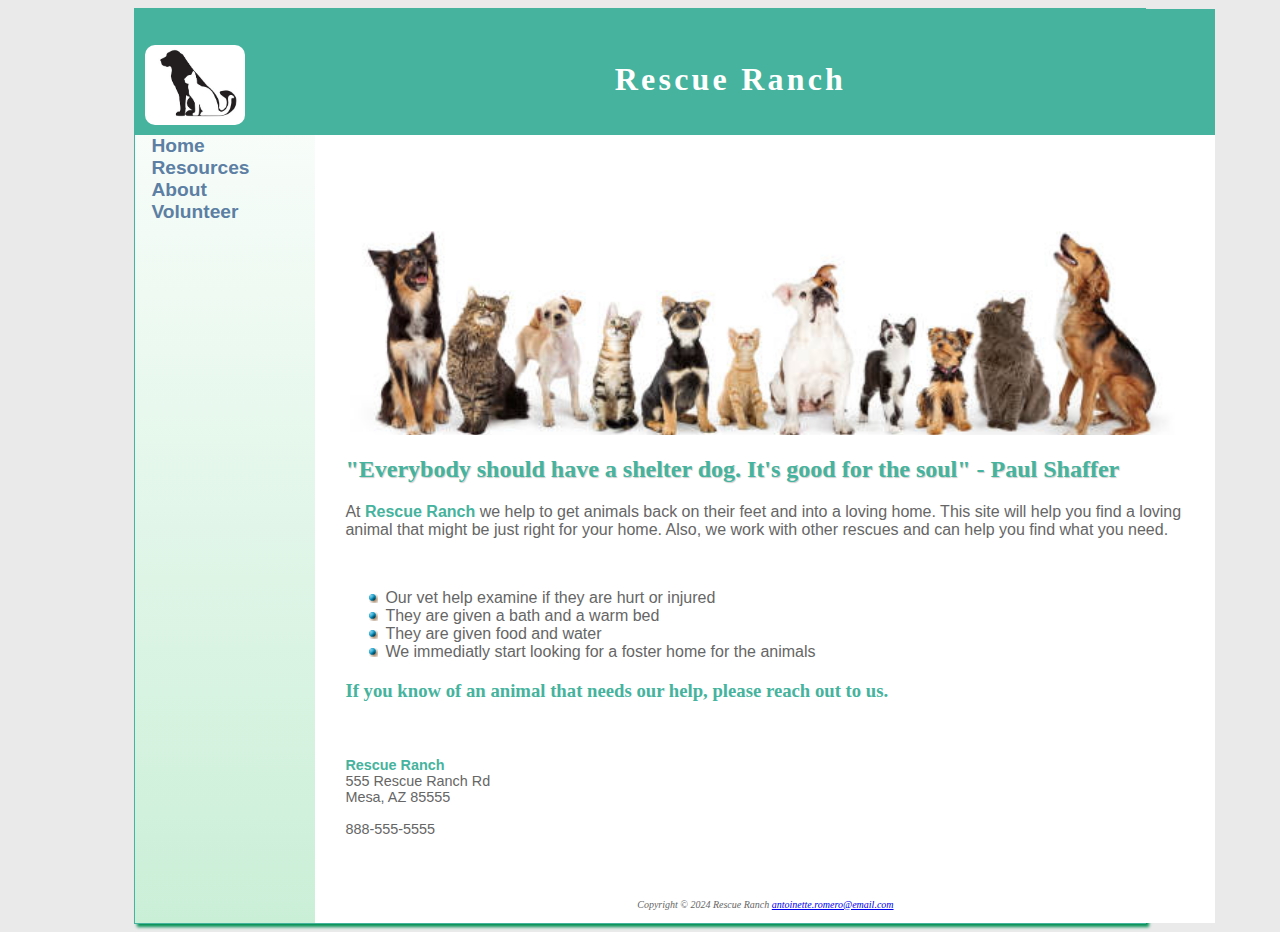
<file: index.html>
<!DOCTYPE html>
<html lang="en">
<head>
    <!--
        Antoinette Romero
        2/23/2024
        Rescue Ranch - Final
        CIS133DA @Mesa Community College
    -->
    <meta charset="UTF-8">
    <meta name="viewport" content= "width=device-width, initial-scale=1.0">
    <meta name="viewport" content="width=device-width, initial-scale=1.0">
<!--linking to main sylesheet-->   
<link rel="stylesheet" href="pacific.css">
   
    <title>Rescue Ranch</title>
    
</head>

<body>
    <!--Wireframe content always goes in the body.>
    -->

<div id="wrapper">

    <header>
        <!--heading 1 always goes in the header to tell-->
    <div>
        <img src="logo.jpg">
        <h1><a href="index.html">Rescue Ranch</a></h1>
    </div>
    </header>
    <nav>
        <!--Creating the navigation that will be at the-->
        <ul>
            <li><a href="index.html">Home</a></li>
            <li><a href="resource.html">Resources</a></li>
            <li><a href="about.html">About</a></li>
            <li><a href="volunteer.html">Volunteer</a></li>
        </ul>
    </nav>
    
    <!--my hero image!-->
<div class="hero" id="homehero">
</div>

    <!--end header area going to e a part of every HTML page-->
   <main>
    <h2>"Everybody should have a shelter dog. It's good for the soul" - Paul Shaffer</h2>
    <p>At <span class="resort">Rescue Ranch</span> we help to get animals back on their feet and into a loving home. This site will help you find a loving animal that might be just right for your home. Also, we work with other rescues and can help you find what you need.</p><br>
    <ul>
        <!--unordered list with benefits-->

        <li>Our vet help examine if they are hurt or injured</li>
        <li>They are given a bath and a warm bed</li>
        <li>They are given food and water</li>
        <li>We immediatly start looking for a foster home for the animals</li>
    </ul>
    <h3>
        If you know of an animal that needs our help, please reach out to us.

    </h3><br><br>

    <div id="contact">
        <span class="resort">Rescue Ranch</span> <br>
        555 Rescue Ranch Rd <br>
        Mesa, AZ 85555<br><br>
        888-555-5555 <br><br>
    </div>


   </main>
    <footer>
        <small>
            Copyright &copy; 2024 Rescue Ranch
            <a href="mailto:antoinette.romero@email.com">antoinette.romero@email.com</a>
        </small>
    </footer>
</div>
</body>
</file>
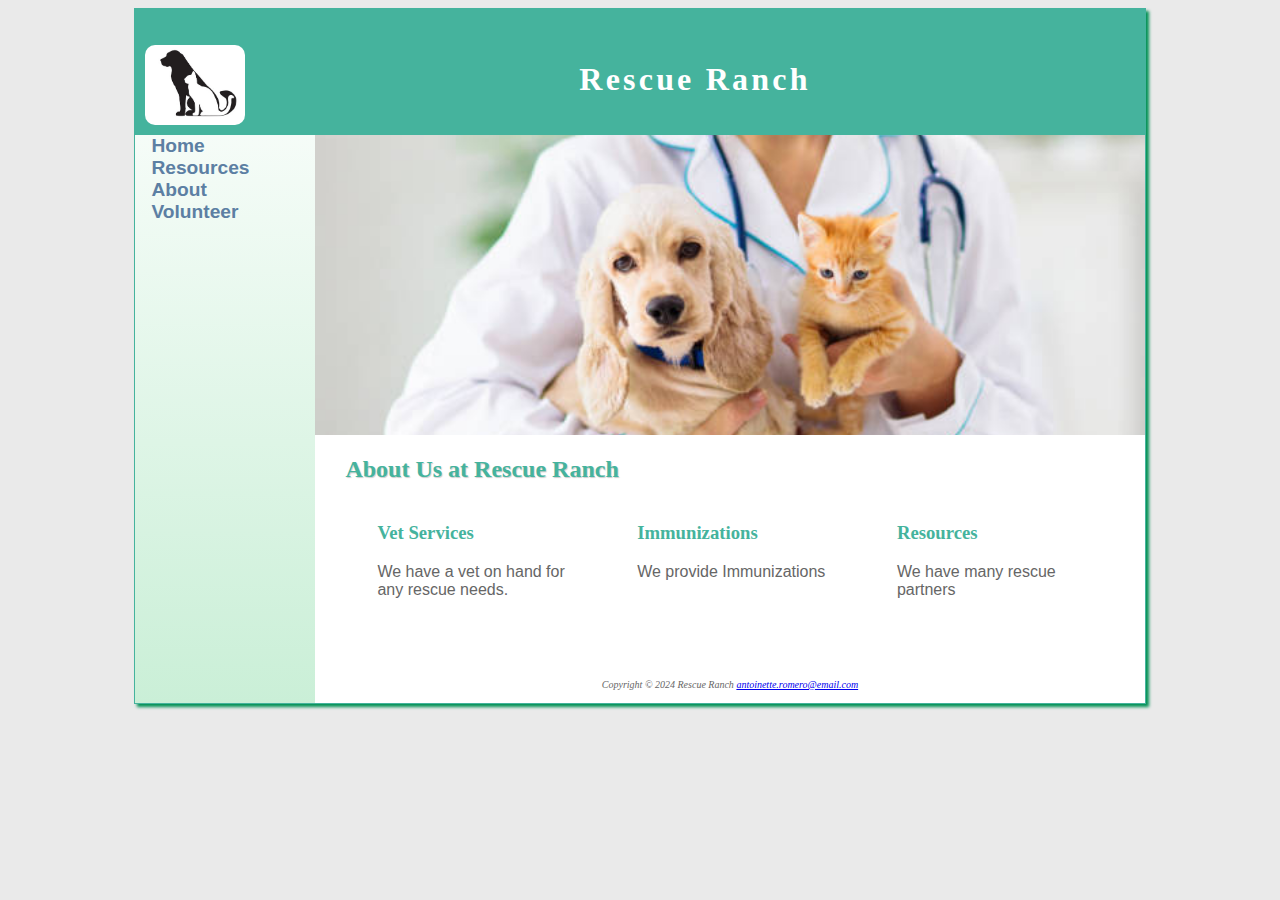
<file: about.html>
<!DOCTYPE html>
<html lang="en">
<head>
    <!--
        Antoinette Romero
        2/23/2024
        About Us - Final
        CIS133DA @Mesa Community College
    -->
    <meta charset="UTF-8">
    <meta name ="viewport" content = "width=device-width, initial-scale=1.0">
    <meta name="viewport" content="width=device-width, initial-scale=1.0">
 <!--linking to main sylesheet-->   
 <link rel="stylesheet" href="pacific.css">

    <title>Rescue Ranch</title>
</head>

<body>
<!--Wireframe content always goes in the body
-->
<div id="wrapper">

<header>
        <!--heading 1 always goes in the header to tell-->
        <div>
            <img src="logo.jpg">
            <h1><a href="index.html">Rescue Ranch</a></h1>
        </div>
</header>
    
<nav>
        <!--Creating the navigation that will be at the-->
        <ul>
            <li><a href="index.html">Home</a></li>
            <li><a href="resource.html">Resources</a></li>
            <li><a href="about.html">About</a></li>
            <li><a href="volunteer.html">Volunteer</a></li>
        </ul>
</nav>

<!--this is where my featured image will go-->

<div class="hero" id="doghero">
</div>

<main><!--This is like a FAQ using a definition-->
    <h2> About Us at Rescue Ranch</h2>
    <div class="flow">

<!--My three activities with h3 and paragraph-->
<section>
<h3>Vet Services</h3>
<p>We have a vet on hand for any rescue needs.</p>
</section>
<section>
<h3>Immunizations</h3>
<p>We provide Immunizations</p>
</section>
<section>
<h3>Resources</h3>
<p>We have many rescue partners </p>
</section>
</div>
<br>
</main>

<footer>
    <small>
    <i>Copyright &copy; 2024 Rescue Ranch</i>
    <a href="mailto:antoinette.romero@email.com">antoinette.romero@email.com</a>
    </small>
</footer>
</div>
</body>

</html>
</file>
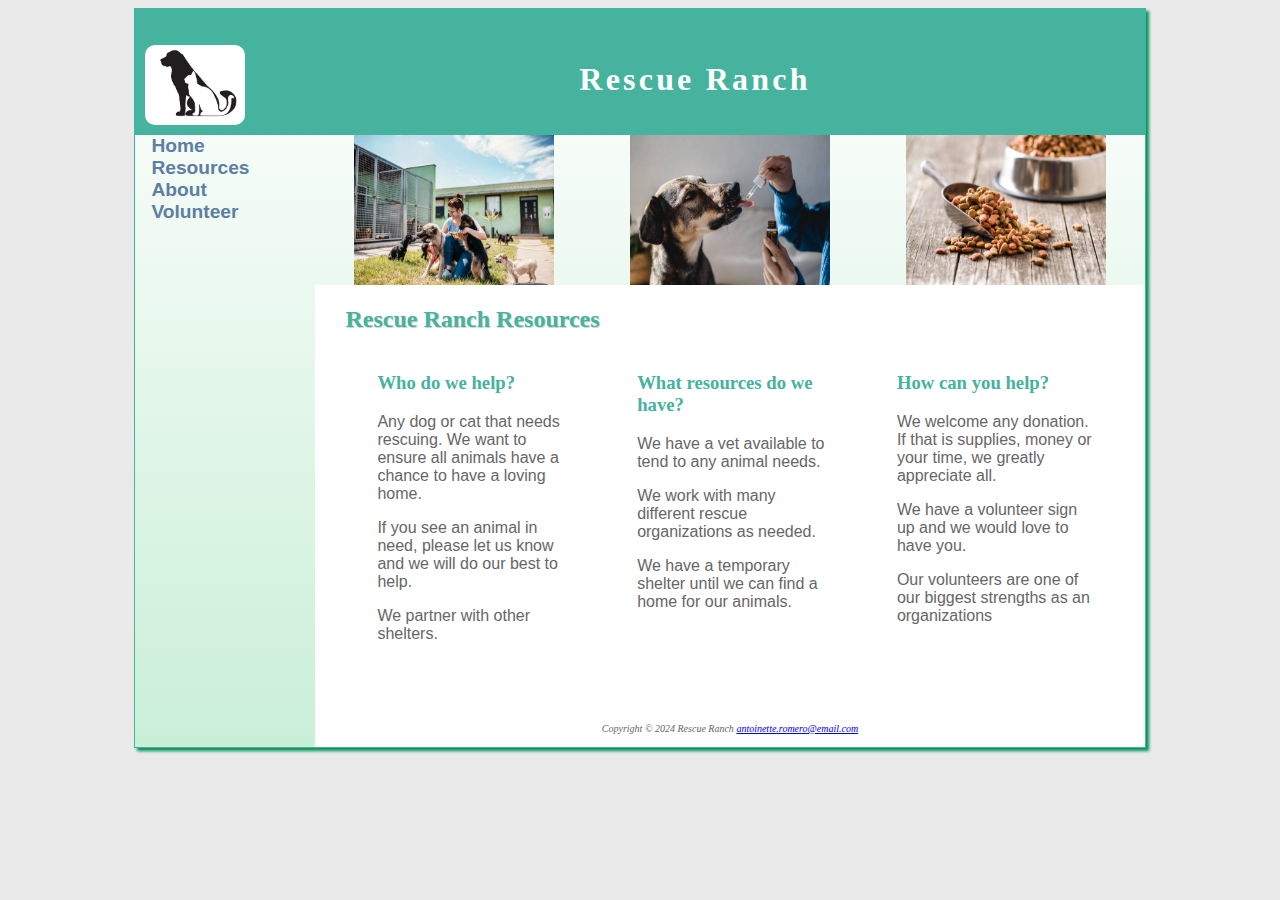
<file: resource.html>
<!DOCTYPE html>
<html lang="en">
<head>
    <!--
        Antoinette Romero
        2/23/2024
        Rescue Ranch - Final
        CIS133DA @Mesa Community College
    -->
    <meta charset="UTF-8">
    <meta name ="viewport" content = "width=device-width, initial-scale=1.0">
    <meta name="viewport" content="width=device-width, initial-scale=1.0">
    <title>Rescue Ranch</title>

 <!--linking to main sylesheet-->   
 <link rel="stylesheet" href="pacific.css">

</head>

<body>
<!--Wireframe content always goes in the body
-->

<div id="wrapper">

<header>
    <!--heading 1 always goes in the header to tell-->
    <div>
        <img src="logo.jpg">
        <h1><a href="index.html">Rescue Ranch</a></h1>
    </div>
</header>

<nav>
    <!--Creating the navigation that will be at the-->
    <ul>
        <li><a href="index.html">Home</a></li>
        <li><a href="resource.html">Resources</a></li>
        <li><a href="about.html">About</a></li>
        <li><a href="volunteer.html">Volunteer</a></li>
    </ul>
</nav>

<!--this is where my featured image gallery will go-->
<div id="gallery">
<img src="istockphoto-human_dog.jpg" width="200" height="150" alt="human dog">
<img src="istockphoto-dogmedicine.jpg" width="200" height="150" alt="dog medicine">
<img src="istockphoto-supplies.jpg" width="200" height="150" alt="supplies">
</div>

<main><!--This is like a FAQ using a definition-->
    <h2> Rescue Ranch Resources</h2>
<div class="flow">
    <section>
    <h3>Who do we help? </h3>
    <p>Any dog or cat that needs rescuing. We want to ensure all animals have a chance to have a loving home.</p>
    <p>If you see an animal in need, please let us know and we will do our best to help.</p>
    <p>We partner with other shelters.</p>
    </section>

    <section>
    <h3>What resources do we have? </h3>
    <p>We have a vet available to tend to any animal needs.</p> 
    <p>We work with many different rescue organizations as needed.</p>
    <p>We have a temporary shelter until we can find a home for our animals. </p>
    </section>
    
    <section>
    <h3>How can you help? </h3>
    <p>We welcome any donation. If that is supplies, money or your time, we greatly appreciate all.</p>
    <p>We have a volunteer sign up and we would love to have you.</p>
    <p> Our volunteers are one of our biggest strengths as an organizations</p>
    </section>

</div>
<br>
</main>

<footer>
    <small>
    <i>Copyright &copy; 2024 Rescue Ranch</i>
    <a href="mailto:antoinette.romero@email.com">antoinette.romero@email.com</a>
    </small>
</footer>
</div>
</body>

</html>
</file>
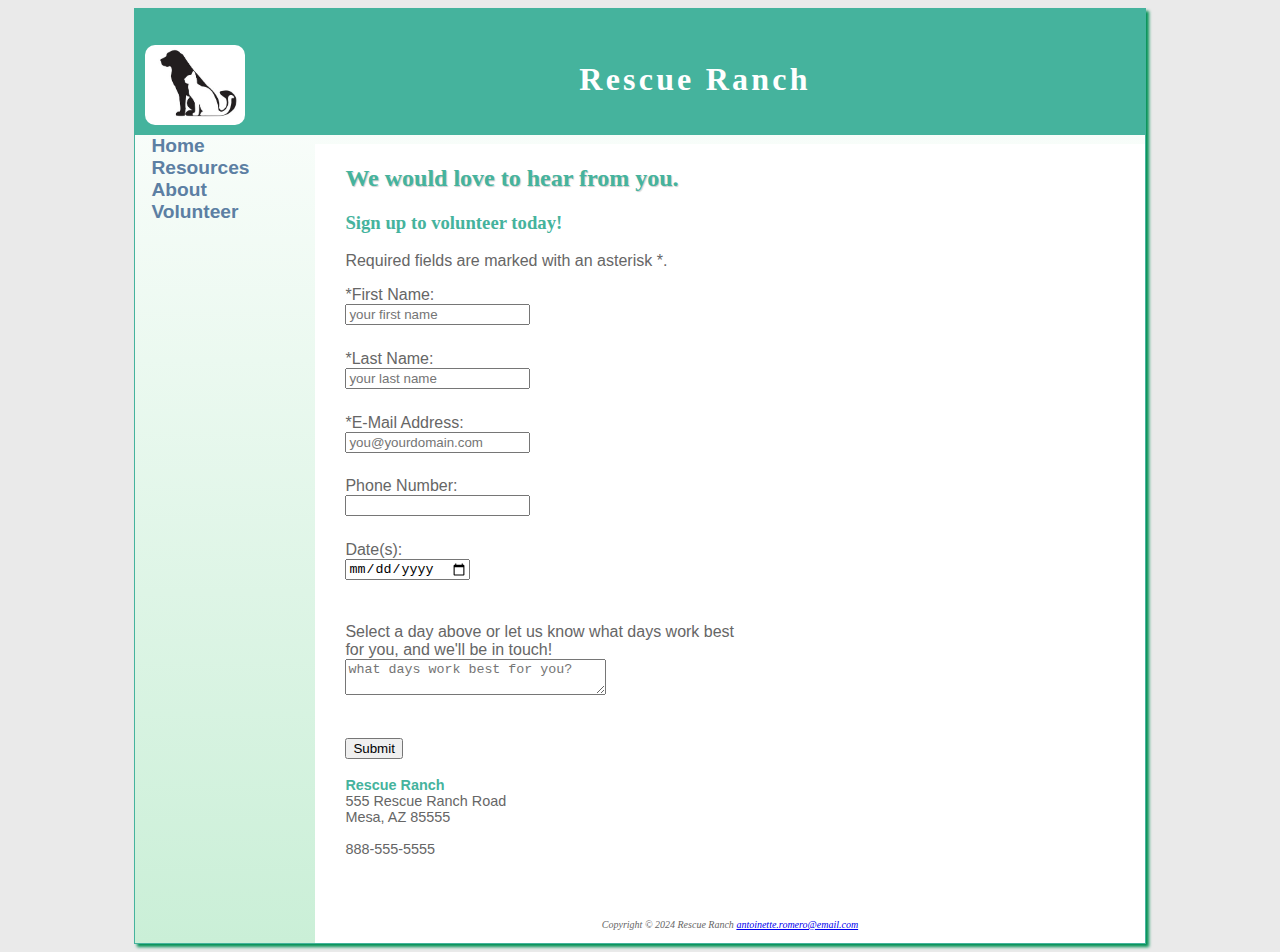
<file: volunteer.html>
<!DOCTYPE html>
<html lang="en">
<head>
    <!--
        Antoinette Romero
        2/23/2024
        Rescue Ranch - Final
        CIS133DA @Mesa Community College
    -->
    <meta charset="UTF-8">
    <meta name="viewport" content= "width=device-width, initial-scale=1.0">
    <meta name="viewport" content="width=device-width, initial-scale=1.0">
<!--linking to main sylesheet-->   
<link rel="stylesheet" href="pacific.css">
   
    <title>Volunteer</title>

</head>

<body>
    <!--Wireframe content always goes in the body-->

<div id="wrapper">

    <header>
        <!--heading 1 always goes in the header to tell-->
        <div>
            <img src="logo.jpg">
            <h1><a href="index.html">Rescue Ranch</a></h1>
        </div>
    </header>
    <nav>
        <!--Creating the navigation that will be at the-->
        <ul>
            <li><a href="index.html">Home</a></li>
            <li><a href="resource.html">Resources</a></li>
            <li><a href="about.html">About</a></li>
            <li><a href="volunteer.html">Volunteer</a></li>
        </ul>
    </nav>
    
    <!--end header area going to e a part of every HTML page-->
   <main>
    <h2>We would love to hear from you.</h2>
    <h3>Sign up to volunteer today!</h3>
    <!--Input customer info-->
    <p>Required fields are marked with an asterisk *.</p>
    <form method="post"
    action="https://webdevbasics.net/scripts/pacific.php">
        <label for="fname">*First Name:</label>
        <input type="text" id="fname" name="fname" required placeholder="your first name"><br>
        <label for="lname">*Last Name:</label>
        <input type="text" id="lname" name="lname" required placeholder="your last name"><br>
        <label for="myEmail">*E-Mail Address:</label>
        <input type="email" id="myEmail" name="myEmail" required placeholder="you@yourdomain.com"><br>
        <label for="number">Phone Number:</label>
        <input type="text" id="number" name="number" maxlength="12"><br>
        <label for="myDate">Date(s):</label>
        <input type="date" id="myDate" name="myDate"><br><br>
        <label for="myComments">Select a day above or let us know what days work best for you, and we'll be in touch!</label>
        <textarea class="form-control" rows="2" cols="30" id="myComments" placeholder="what days work best for you?"></textarea><br><br>
    
<button type="submit" form="nameform" value="Submit">Submit</button><br><br>

</form>


    <div id="contact">
        <span class="resort">Rescue Ranch</span> <br>
        555 Rescue Ranch Road <br>
        Mesa, AZ 85555<br><br>
        888-555-5555 <br><br>
    </div>


   </main>
    <footer>
        <small>
            Copyright &copy; 2024 Rescue Ranch
            <a href="mailto:antoinette.romero@email.com">antoinette.romero@email.com</a>
        </small>
    </footer>
</div>
</body>
</file>
<file: pacific.css>
/*Final
Antoinette Romero
2/23/2024
*/
* {box-sizing: border-box;}


/*global styles*/
/*now the background of the whole page*/
body {
background-color: #eaeaea;
color: #666666;
font-family:Arial, Helvetica, sans-serif;
}

#wrapper {
    margin:auto; /*this centers the elements inside the wrapper*/
    background-image: linear-gradient(to bottom, #ffffff, #caefd7);
    background-color: #117A65;
}

header{
/*configure background*/
    background-color: #45B39D;
    padding-top: 15px;
    
/*text properties*/
    color: #FFFFFF;
    text-align: center;
}
header a {
    text-decoration: none;
    color: white;
}
header a:link {
    color: white;
}
header a:visited {
    color: white;
}
header a:hover {
    color: #a0938a;
}

header div {
    height: 90px;
}

header img {
    width: 100px; 
    float: left;
    border-radius: 10px 10px 10px 10px;
    margin-left: 10px;
    
}
h1 {
    margin-bottom: 0;
    margin-bottom: 0;
    padding: 0.5em 0;
    font-family: Georgia, 'Cavolini', Times, serif;
    letter-spacing: 0.10em;
}

nav {
    padding: 0;
    text-align: center;
    /*text properties*/
    font-weight: bold;
    font-size: 100%; 
}

nav a {
    text-decoration: none;

}

nav ul {
    list-style-type: none;
    margin: 0;
    padding-left: 0;
    font-size: 1.2em;
}

nav li{
    border-bottom: 1px solid #45B39D;
}

nav a:link {
    color: #5c7fa3;
}

nav a:visted {
    color: #e7bf0de0;
}

nav a:hover {
    color: #8b620a;
}

input, textarea {
    display: block;
    margin-bottom: .5em;
}
form {
    flex-direction: column;
    flex-wrap: nowrap;
    max-width: 25em;
}
main {
/*layout properties*/
    padding: 1px 20px 20px 30px;/*top right bottom left*/
    display: block;  
    overflow:auto;
/*style properties*/
    background-color: #ffffff;
}
main ul{
    list-style-image: url(marker.gif);

}

h2 {
    color:#45B39D;
    font-family: Georgia, 'Cavolini', Times, serif;
    text-shadow: 1px 1px 1px #cccccc;
}

h3 {
    font-family: Georgia, 'Cavolini', Times, serif;
    color: #45B39D;
}

dt {
    color: #45B39D;
   
}

footer {
    padding: 2em;
    background-color: white;
    /*text style*/
    font-family: Georgia, 'Cavolini', Times, serif;
    font-size: 75%;
    font-style: italic;
    text-align: center;
}

/*classes and ids*/
.resort {
    color:#45B39D;
    font-weight: bold;
}

#contact {
    font-size: 90%;
}

#homehero {
height: 300px;
width: 900px;
object-fit: contain;
background-image: url(istockphoto-header.jpg);
background-size: cover;
background-repeat: no-repeat;
background-position: center;
position: relative;
}

#doghero {
    height: 300px;
    background-image: url(istockphoto-vetvisit.jpg);
    background-repeat: no-repeat;
    background-position: center;
    background-size: cover;
    position: relative;
    box-sizing: border-box;
}

#gallery {
    display:flex;
    flex-direction: row;
    flex-wrap: wrap;
    justify-content:space-around;
}


#abouthero {
        height: 300px;
        background-image: url(istockphoto-vetvisit.jpg);
        background-size: 80% 120%;
        background-repeat: no-repeat;
        background-image: center;
        }

/********MEDIUM LAYOUT********/
@media (min-width:600px) {
    
        nav ul{
            display: flex;
            flex-wrap: no wrap;
            justify-content: space-around;
        }
        nav li{
            border-bottom: none;
        }
        section{
            margin: 0 2em;
            flex: 1;
        }
/*****************Creating a three column layout for our FAQ**********/
        .flow{
            display: flex;
            flex-direction: row;
        }
}
/********LARGE LAYOUT********/
@media (min-width: 1024px){
    #wrapper{
        margin: auto;
        width: 80%;
        border: 1px solid #45B39D;
        box-shadow: 3px 3px 3px#039156;
    }
    nav{
        text-align: left;
        padding-left: 1em;
    }
    @supports (display: grid){
        nav ul{
            flex-direction: column;
        }
        
        header{ grid-area: header;}
        nav{ grid-area: nav;}
        .hero{ grid-area: hero;}
        main{ grid-area: main;}
        footer{ grid-area: footer;}
        #wrapper{
            display: grid;
            grid-template-columns: 150px 1fr;
            grid-template-rows: 100px auto 50px;
            grid-template: 
            "header header" auto
            "nav hero" auto
            "nav main" auto
            "nav footer" 50px / 180px 1fr;
        }

    }
    
}
</file>
